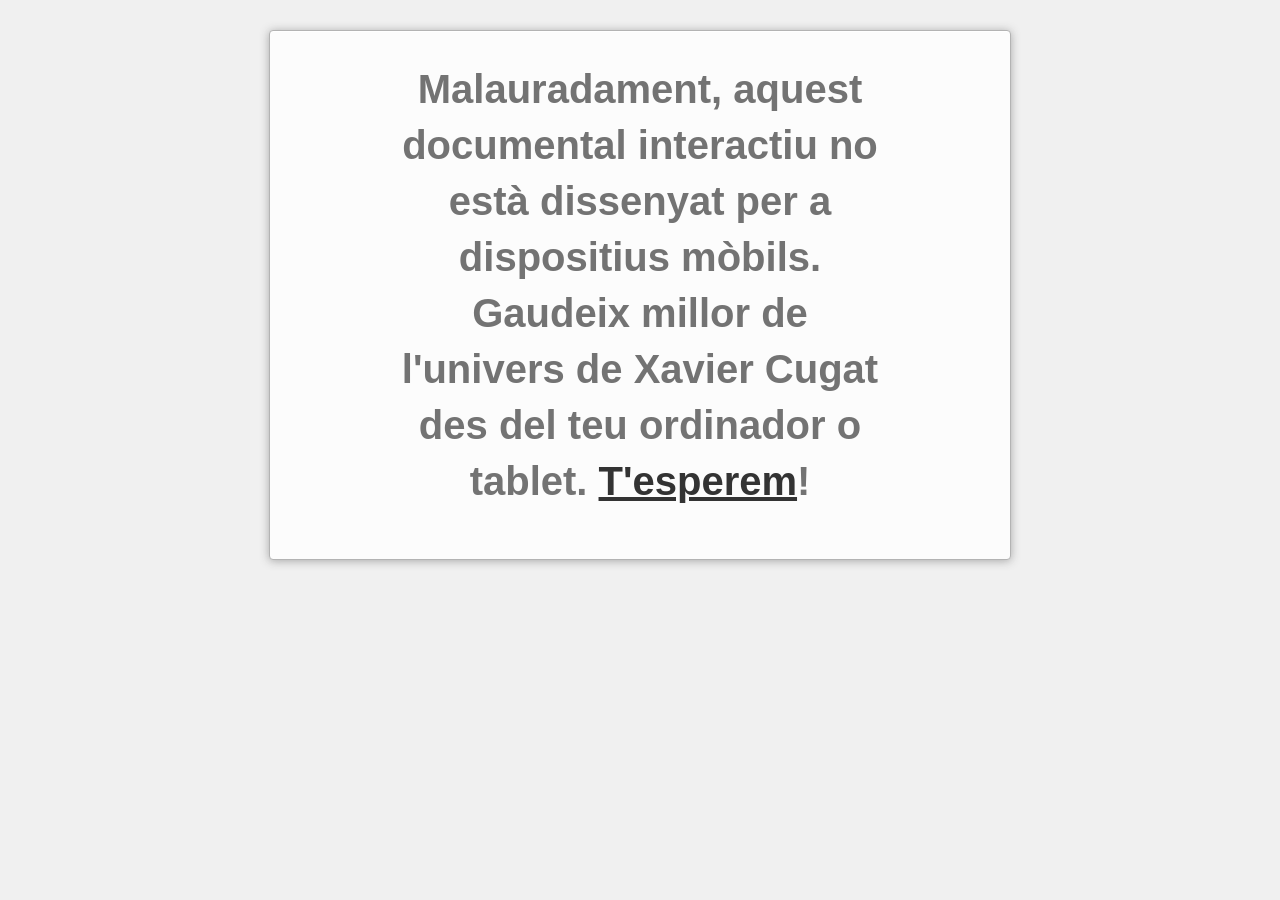
<file: mobile.html>
<!doctype html> <html lang="es"> <head> <meta charset="utf-8"> <title>No està dissenyat per a dispositius mòbils :(</title> <style>::-moz-selection {
        background: #b3d4fc;
        text-shadow: none;
      }

      ::selection {
        background: #b3d4fc;
        text-shadow: none;
      }

      html {
        padding: 30px 10px;
        font-size: 20px;
        line-height: 1.4;
        color: #737373;
        background: #f0f0f0;
        -webkit-text-size-adjust: 100%;
        -ms-text-size-adjust: 100%;
      }

      html,
      input {
        font-family: "Helvetica Neue", Helvetica, Arial, sans-serif;
      }

      body {
        max-width: 700px;
        _width: 700px;
        padding: 30px 20px 50px;
        border: 1px solid #b3b3b3;
        border-radius: 4px;
        margin: 0 auto;
        box-shadow: 0 1px 10px #a7a7a7, inset 0 1px 0 #fff;
        background: #fcfcfc;
      }

      h1 {
        margin: 0 10px;
        font-size: 40px;
        text-align: center;
      }

      h1 span {
        color: #bbb;
      }
      h1 a{
        color: #333;
      }

      h3 {
        margin: 1.5em 0 0.5em;
      }

      p {
        margin: 1em 0;
      }

      ul {
        padding: 0 0 0 40px;
        margin: 1em 0;
      }

      .container {
        max-width: 500px;
        _width: 500px;
        margin: 0 auto;
      }</style>  <body> <div class="container"> <h1>Malauradament, aquest documental interactiu no està dissenyat per a dispositius mòbils. Gaudeix millor de l'univers de Xavier Cugat des del teu ordinador o tablet. <a href="./">T'esperem</a>!<span></span></h1> </div>
</file>
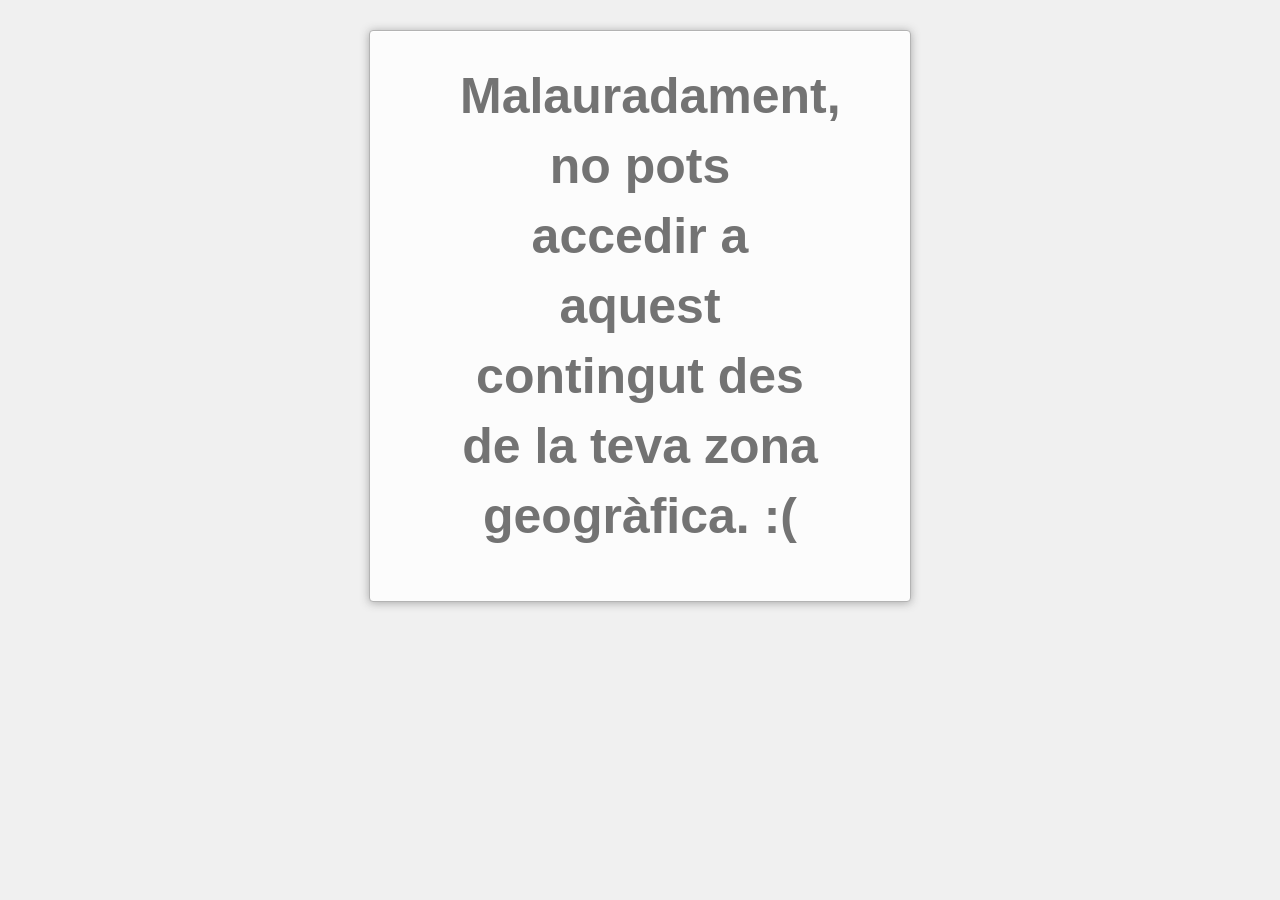
<file: notallowed.html>
<!doctype html> <html lang="es"> <head> <meta charset="utf-8"> <title>Accés restringit per zona geogràfica :(</title> <style>::-moz-selection {
        background: #b3d4fc;
        text-shadow: none;
      }

      ::selection {
        background: #b3d4fc;
        text-shadow: none;
      }

      html {
        padding: 30px 10px;
        font-size: 20px;
        line-height: 1.4;
        color: #737373;
        background: #f0f0f0;
        -webkit-text-size-adjust: 100%;
        -ms-text-size-adjust: 100%;
      }

      html,
      input {
        font-family: "Helvetica Neue", Helvetica, Arial, sans-serif;
      }

      body {
        max-width: 500px;
        _width: 500px;
        padding: 30px 20px 50px;
        border: 1px solid #b3b3b3;
        border-radius: 4px;
        margin: 0 auto;
        box-shadow: 0 1px 10px #a7a7a7, inset 0 1px 0 #fff;
        background: #fcfcfc;
      }

      h1 {
        margin: 0 10px;
        font-size: 50px;
        text-align: center;
      }

      h1 span {
        color: #bbb;
      }

      h3 {
        margin: 1.5em 0 0.5em;
      }

      p {
        margin: 1em 0;
      }

      ul {
        padding: 0 0 0 40px;
        margin: 1em 0;
      }

      .container {
        max-width: 380px;
        _width: 380px;
        margin: 0 auto;
      }</style>  <body> <div class="container"> <h1>Malauradament, no pots accedir a aquest contingut des de la teva zona geogràfica. :(<span></span></h1> </div>
</file>
